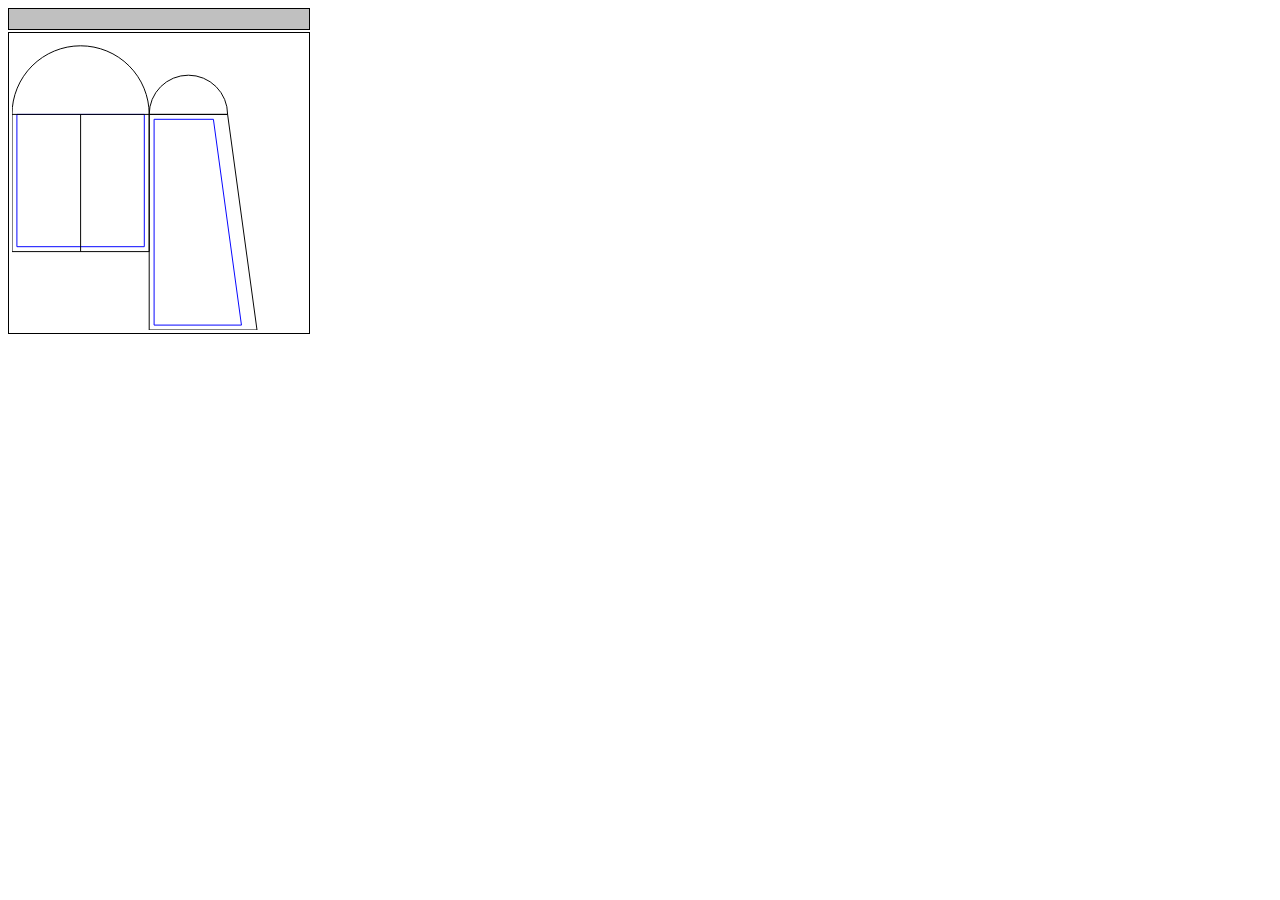
<file: index.d3.html>
<!DOCTYPE html>
<head>
	<title>SVG</title>
	<link rel="stylesheet"href="css/style.css"/>

	<script src="js/jquery-1.9.1.min.js"></script>
	<script src="js/d3.v3.min.js"></script>
	<script src="js/utils.js"></script>
	<script src="js/geom.js"></script>
	<script src="js/draw.js"></script>
	<script src="data/test.js"></script>
	
	<script language="javascript">
		$( document ).ready(function() {			
			//Установка канваса
			var svg = d3.select("#canvas")
			  	.append("svg:svg")
			    .attr("preserveAspectRatio","xMaxYMax meet")
			    .attr("viewBox","0 0 3000 3000");
			var paper = svg.append("g").attr("transform", "translate(0,3000) scale(1,-1)");
			
			//Отрисовка
			var draw = new Draw(paper,data_r["system"]);
			draw.regions(data_r["data"]);
		});
	</script>
</head>

<body>
<div id="tools"></div>
<div id="canvas"></div>
</body>
</file>
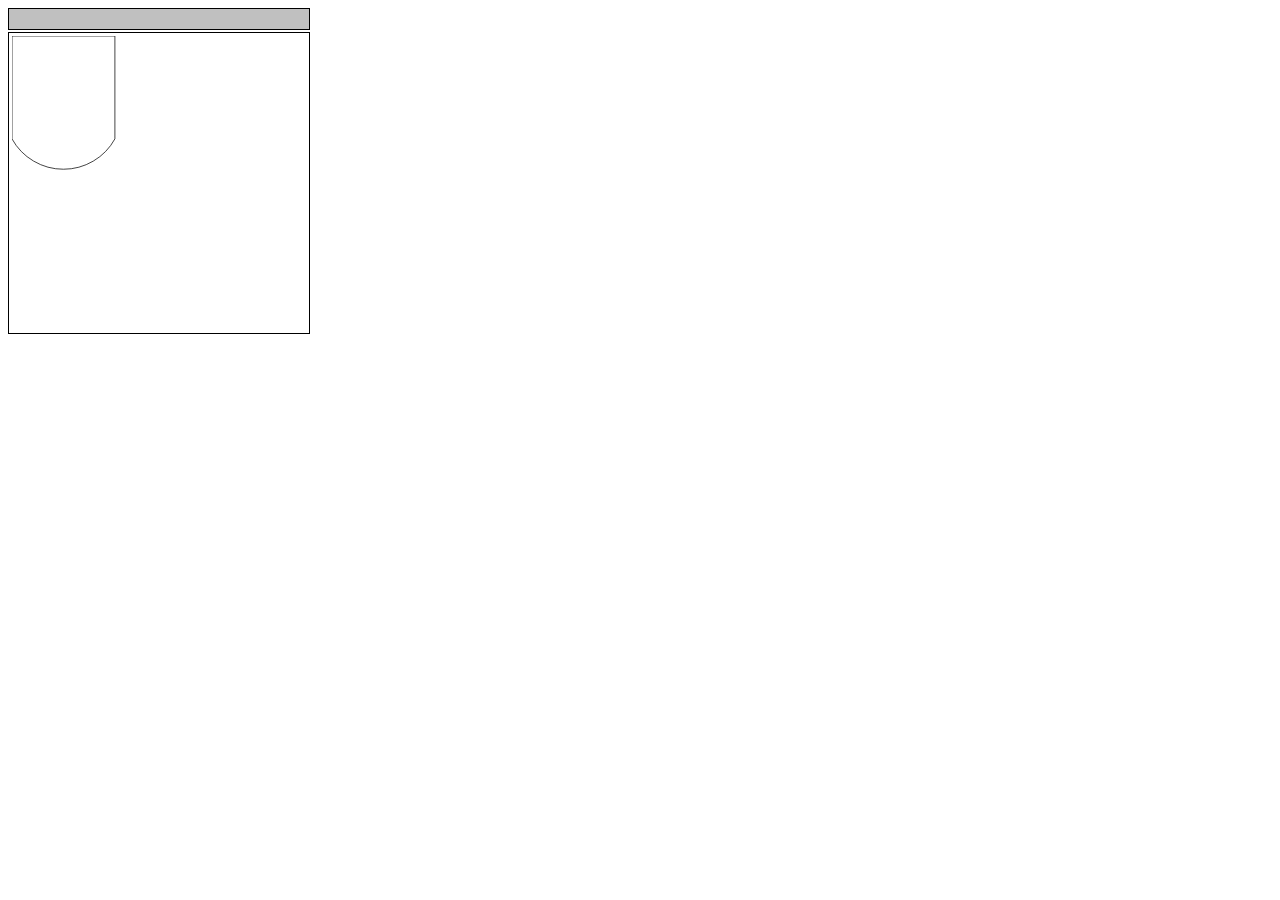
<file: index.raph.html>
<!DOCTYPE html>
<head>
	<title>SVG</title>

	<script src="js/jquery-1.9.1.min.js"></script>
	<script src="js/raphael-min.js"></script>

	<script language="javascript">
		$( document ).ready(function() {
			var data_a = {
				"system" : "relative", //absolute, relative
				"frames" : [
					[[0,1400],[1400,0,800],[0,-1400],[-1400,0]],
				]
			};	
			var data_r = {
				"system" : "absolute", //absolute, relative
				"frames" : [
					[[0,1400],[1400,1400,800],[1400,0],[0,0]],
				]
			};
			
			//Установка канваса
			var paper = Raphael("canvas", '98%', '98%');
			paper.setViewBox(0, 0, 4000, 4000, true);
			paper.clear();

			var draw = new Draw(paper,data_a);
			draw.layer("frames");

		});

		//Класс отрисовки
		function Draw (paper,data) {
			this.paper = paper;
			this.data = data;
			this.system = data["system"];

			//Отрисовка слоя
			this.layer = function (type){
				this.paper.setStart();
				for (var i = 0; i<data[type].length;  i++) {
					path = this.path(data[type][i], i);					
					this.paper.path( path);
					console.log(path);
				}
				var st = this.paper.setFinish();
				st.attr({fill: "red"});		
	
			}
			
			//Создание тега path из JSON
			this.path = function(data,id){
				var comm = (this.system === "absolute") 
					? {"M":"M", "L":" L", "A":" A"}
					: {"M":"m", "L":" l", "A":" a"};
				var d = comm["M"]+'0,0';
				for (var i = 0; i<data.length;  i++) {
					switch (data[i].length){
						case 2 : d += comm["L"]+data[i]; break;
						case 3 : d += comm["A"]+data[i][2]+','+data[i][2]+' 0 0,0 '+data[i][0]+','+data[i][1]; break;
					}				
				}
				return d;
			}
		}

	</script>
	<style type="text/css">
		#tools {
			border:1px solid black;
			background-color:silver;
			margin: 2px 0px;
			width: 300px;
			height: 20px;			
		}
		#canvas {
			border:1px solid black;
			margin: 0px;
			width: 300px;
			height: 300px;	
		}
				svg {
					margin: 1%;
					padding: 0px;
					width: 98%;
					height: 98%;
				}
				path {
					stroke: black;
					stroke-width:10px; 
					fill: none;
				}
	</style>
</head>
<body>

<div id="tools"></div>
<div id="canvas"></div>



</body>
</file>
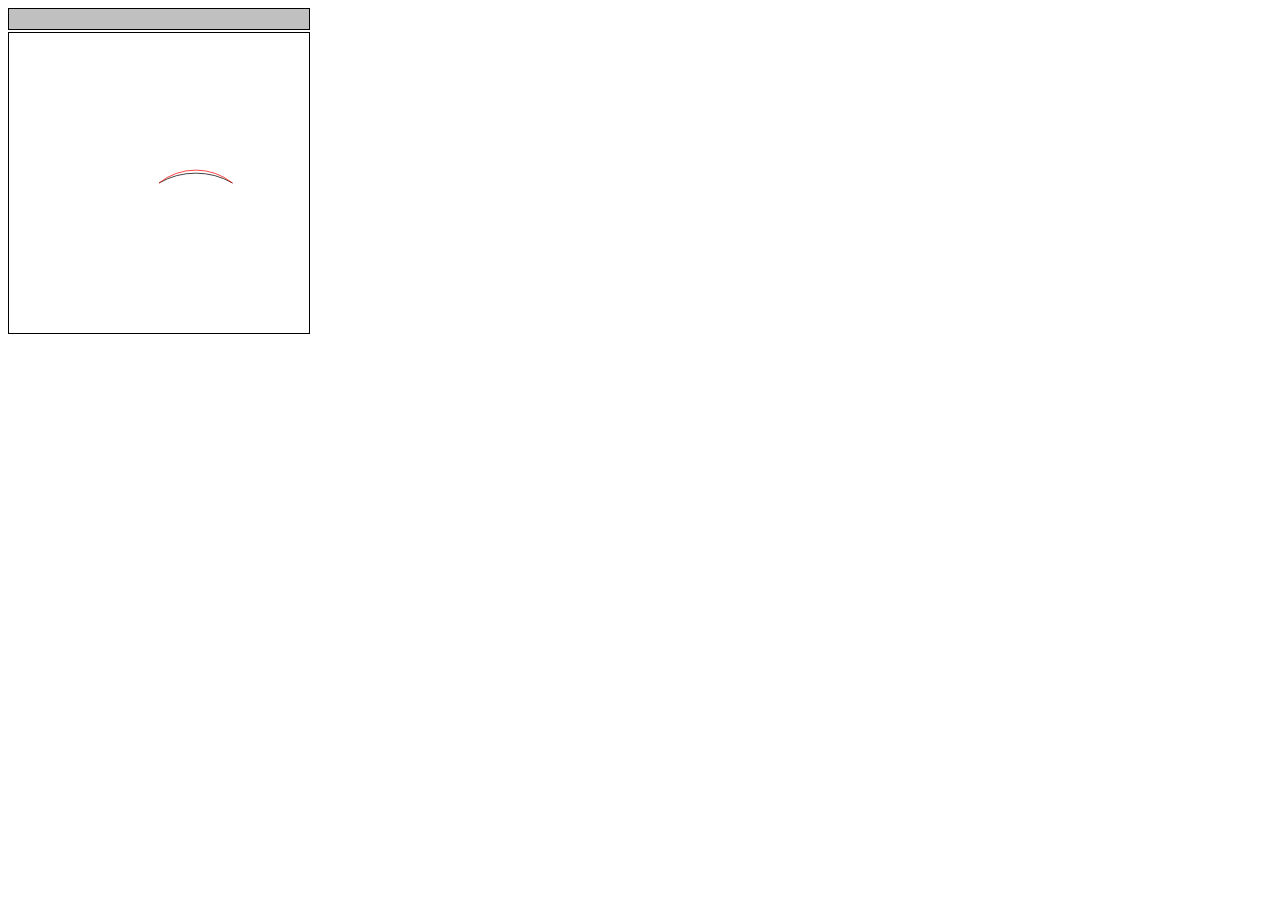
<file: test.html>
<!DOCTYPE html>
<head>
	<title>TEST</title>
	<link rel="stylesheet"href="css/style.css"/>

	<script src="js/jquery-1.9.1.min.js"></script>
	<script src="js/d3.v3.min.js"></script>
	<script src="js/utils.js"></script>
	<script src="js/geom.js"></script>
	<script src="js/draw.js"></script>
	
	<script language="javascript">
		$( document ).ready(function() {			
			//Установка канваса
			var svg = d3.select("#canvas")
			  	.append("svg:svg")
			    .attr("preserveAspectRatio","xMaxYMax meet")
			    .attr("viewBox","0 0 4000 4000");
			var paper = svg.append("g").attr("transform", "translate(0,4000) scale(1,-1)");
			var gLayer = paper.append("g");
			
			var utils = new Utils();
			var geom = new Geom();
			var draw = new Draw(paper);

			var data = [[2000,2000],[3000,2000,1000]];
			//var ParLine = geom.LineParallel(data[0],data[1],100);
			var ParLine = geom.ArkParallel(data[0],data[1],200);
			console.log(ParLine);
			//Отрисовка			
			gLayer.append("path").attr("d", draw.path(data));
			gLayer.append("path").attr("d", draw.path( ParLine ) ).style("stroke", "red");
			//draw.regions(data_r["data"]);
		});
	</script>
</head>

<body>
<div id="tools"></div>
<div id="canvas"></div>
</body>
</file>
<file: css/style.css>
#tools {
	border:1px solid black;
	background-color:silver;
	margin: 2px 0px;
	width: 300px;
	height: 20px;	
}
#canvas {
	border:1px solid black;
	margin: 0px;
	width: 300px;
	height: 300px;	
}
svg {
	margin: 1%;
	padding: 0px;
	width: 98%;
	height: 98%;
}
path {
	stroke: black;
	stroke-width:10px; 
	fill: none;
}
</file>
